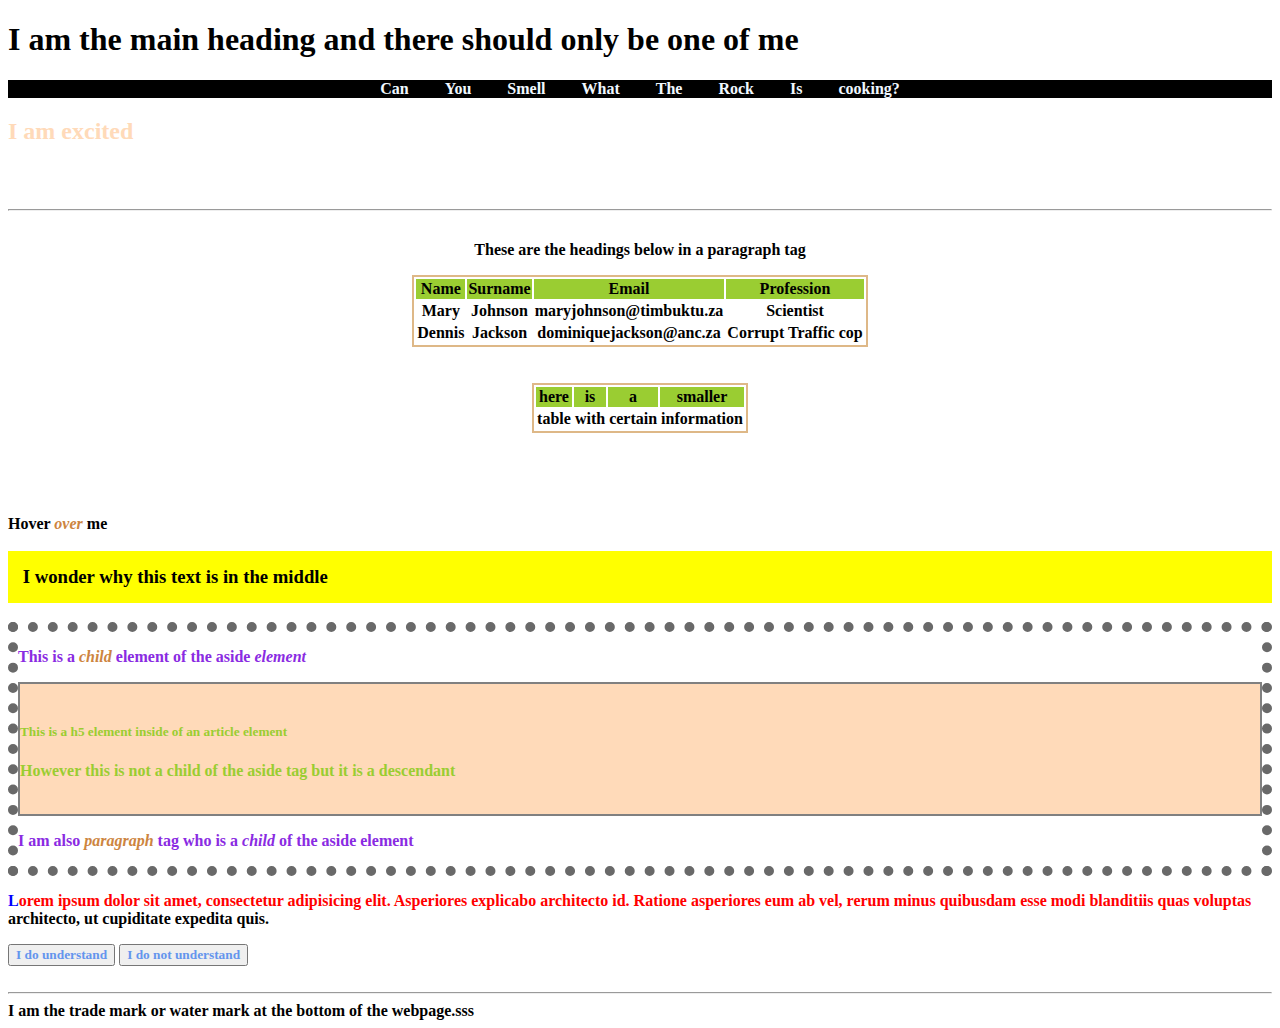
<file: index.html>
<!DOCTYPE html>
<html lang="en">

<head>
    <meta charset="UTF-8">
    <meta name="viewport" content="width=device-width, initial-scale=1.0">
    <title>Let me style to my will</title>
    <link rel="stylesheet" href="styles.css">
</head>

<body>
    <header>
        <h1>I am the <span>main heading</span> and there should only be one of me </h1>

            <nav class="nav">
                <a class="nav" href='#'>Can</a>
                <a class="nav" href='#'>You</a>
                <a class="nav" href='#'>Smell</a>
                <a class="nav" href='#'>What</a>
                <a class="nav" href='#'>The</a>
                <a class="nav" href='#'>Rock</a>
                <a class="nav" href='#'>Is</a>
                <a class="nav" href='#'>cooking?</a>
            </nav>

            <section>
                <h2>I am excited</h2>
            </section>

    </header>

    <br><br>
    <hr>

    <main id="main" class="main">

        <p>These are the headings below in a paragraph tag</p>

        <table>
            <tr>
                <th>Name</th>
                <th>Surname</th>
                <th>Email</th>
                <th>Profession</th>
            </tr>
            <tr>
                <td>Mary</td>
                <td>Johnson</td>
                <td>maryjohnson@timbuktu.za</td>
                <td>Scientist</td>
            </tr>
            <tr>
                <td>Dennis</td>
                <td>Jackson</td>
                <td>dominiquejackson@anc.za</td>
                <td>Corrupt Traffic cop</td>
            </tr>
        </table>
        <br><br>
        <table>
            <tr>
                <th>here</th>
                <th>is</th>
                <th>a</th>
                <th>smaller</th>
            </tr>
            <tr>
                <td>table</td>
                <td>with</td>
                <td>certain</td>
                <td>information</td>
            </tr>
        </table>
    </main>

    <br><br>
    <div id="hover">
        <p>Hover <i>over</i> me</p>
        <h3>I wonder why this text is in the middle</h3>
    </div>
    <aside>
        <p>This is a <i>child</i> element of the aside <i>element</i></p>
        <article>
            <h5>This is a h5 element inside of an article element</h5>
            <p>However this is not a child of the aside tag but it is a descendant</p>
        </article>
        
        <p>I am also <i>paragraph</i> tag who is a <i>child</i> of the aside element</p>
    </aside>
    <p class="paragraph">
        Lorem ipsum dolor sit amet, consectetur adipisicing elit. Asperiores explicabo architecto id.
        Ratione asperiores eum ab vel, rerum minus quibusdam esse modi blanditiis quas voluptas architecto, ut
        cupiditate expedita quis.</p>
    <button class="firstBtn">I do understand</button>
    <button class="secondBtn">I do not understand</button>
    <br><br>
    <hr>
    <footer>
        I am the trade mark or water mark at the bottom of the webpage.sss
    </footer>
</body>

</html>
</file>
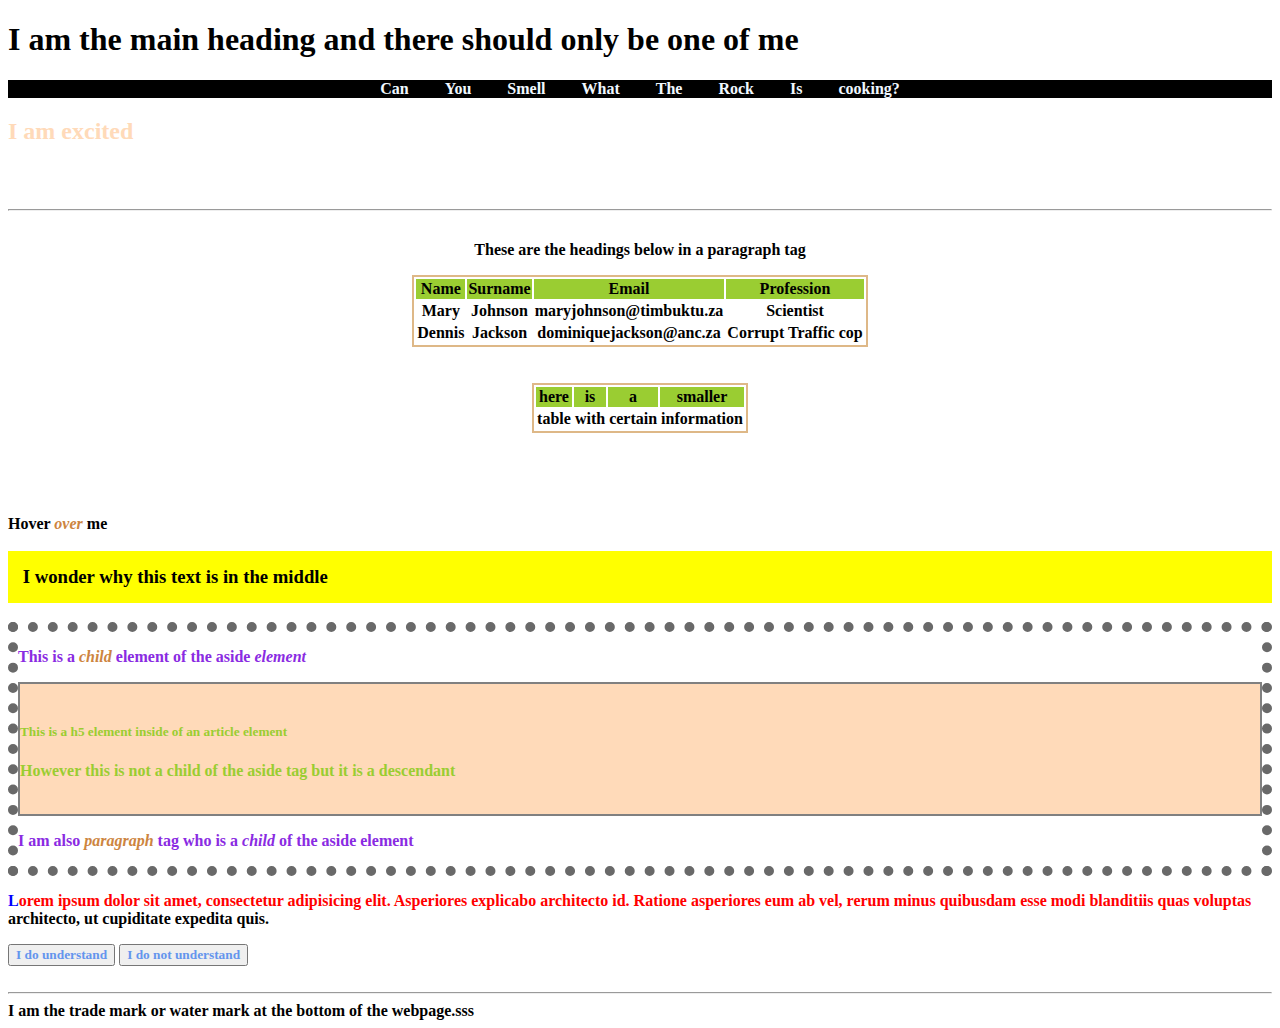
<file: index (1).html>
<!DOCTYPE html>
<html lang="en">

<head>
    <meta charset="UTF-8">
    <meta name="viewport" content="width=device-width, initial-scale=1.0">
    <title>Let me style to my will</title>
    <link rel="stylesheet" href="styles.css">
</head>

<body>
    <header>
        <h1>I am the <span>main heading</span> and there should only be one of me </h1>

            <nav class="nav">
                <a class="nav" href='#'>Can</a>
                <a class="nav" href='#'>You</a>
                <a class="nav" href='#'>Smell</a>
                <a class="nav" href='#'>What</a>
                <a class="nav" href='#'>The</a>
                <a class="nav" href='#'>Rock</a>
                <a class="nav" href='#'>Is</a>
                <a class="nav" href='#'>cooking?</a>
            </nav>

            <section>
                <h2>I am excited</h2>
            </section>

    </header>

    <br><br>
    <hr>

    <main id="main" class="main">

        <p>These are the headings below in a paragraph tag</p>

        <table>
            <tr>
                <th>Name</th>
                <th>Surname</th>
                <th>Email</th>
                <th>Profession</th>
            </tr>
            <tr>
                <td>Mary</td>
                <td>Johnson</td>
                <td>maryjohnson@timbuktu.za</td>
                <td>Scientist</td>
            </tr>
            <tr>
                <td>Dennis</td>
                <td>Jackson</td>
                <td>dominiquejackson@anc.za</td>
                <td>Corrupt Traffic cop</td>
            </tr>
        </table>
        <br><br>
        <table>
            <tr>
                <th>here</th>
                <th>is</th>
                <th>a</th>
                <th>smaller</th>
            </tr>
            <tr>
                <td>table</td>
                <td>with</td>
                <td>certain</td>
                <td>information</td>
            </tr>
        </table>
    </main>

    <br><br>
    <div id="hover">
        <p>Hover <i>over</i> me</p>
        <h3>I wonder why this text is in the middle</h3>
    </div>
    <aside>
        <p>This is a <i>child</i> element of the aside <i>element</i></p>
        <article>
            <h5>This is a h5 element inside of an article element</h5>
            <p>However this is not a child of the aside tag but it is a descendant</p>
        </article>
        
        <p>I am also <i>paragraph</i> tag who is a <i>child</i> of the aside element</p>
    </aside>
    <p class="paragraph">
        Lorem ipsum dolor sit amet, consectetur adipisicing elit. Asperiores explicabo architecto id.
        Ratione asperiores eum ab vel, rerum minus quibusdam esse modi blanditiis quas voluptas architecto, ut
        cupiditate expedita quis.</p>
    <button class="firstBtn">I do understand</button>
    <button class="secondBtn">I do not understand</button>
    <br><br>
    <hr>
    <footer>
        I am the trade mark or water mark at the bottom of the webpage.sss
    </footer>
</body>

</html>
</file>
<file: styles.css>
table {
    border: burlywood solid 2px;
    margin: auto;
}
section {
    color: peachpuff;
}
.nav a{
text-decoration: none;
padding: 1rem;
color: aliceblue;
}
nav{
    background-color: black;
    text-align: center;
}
.main{
    margin: 30px;
    text-align: center;
}
aside >p{
    color: blueviolet;
}
aside >article{
    border: 2px solid gray;
    color: yellowgreen;
}
aside{
    border: dotted 10px dimgrey;
}
aside ~ button{
    color: cornflowerblue;
}
p ~ article{
    background-color: peachpuff;
}
*{
    font-family: Verdana;
    font-weight: 800;
}
h3{
    background-color: yellow;
    padding: 2rex;
}
a:active{
    color: purple;
}
tr:first-child{
    background-color: yellowgreen;
}
tr >td:first-child:hover{
    color: crimson;
}
p >i:first-of-type{
    color: peru;
}
/* highlight */
*::selection{
    color: greenyellow;
}
aside ~ .paragraph::first-line{
    color: red;
}
aside ~ .paragraph::first-letter{
    color: blue;
}
article::before{
    content: url('https://media.giphy.com/media/13FrpeVH09Zrb2/giphy.gif')
}
article::after{
    content: url('https://media.giphy.com/media/13FrpeVH09Zrb2/giphy.gif');
}
</file>
